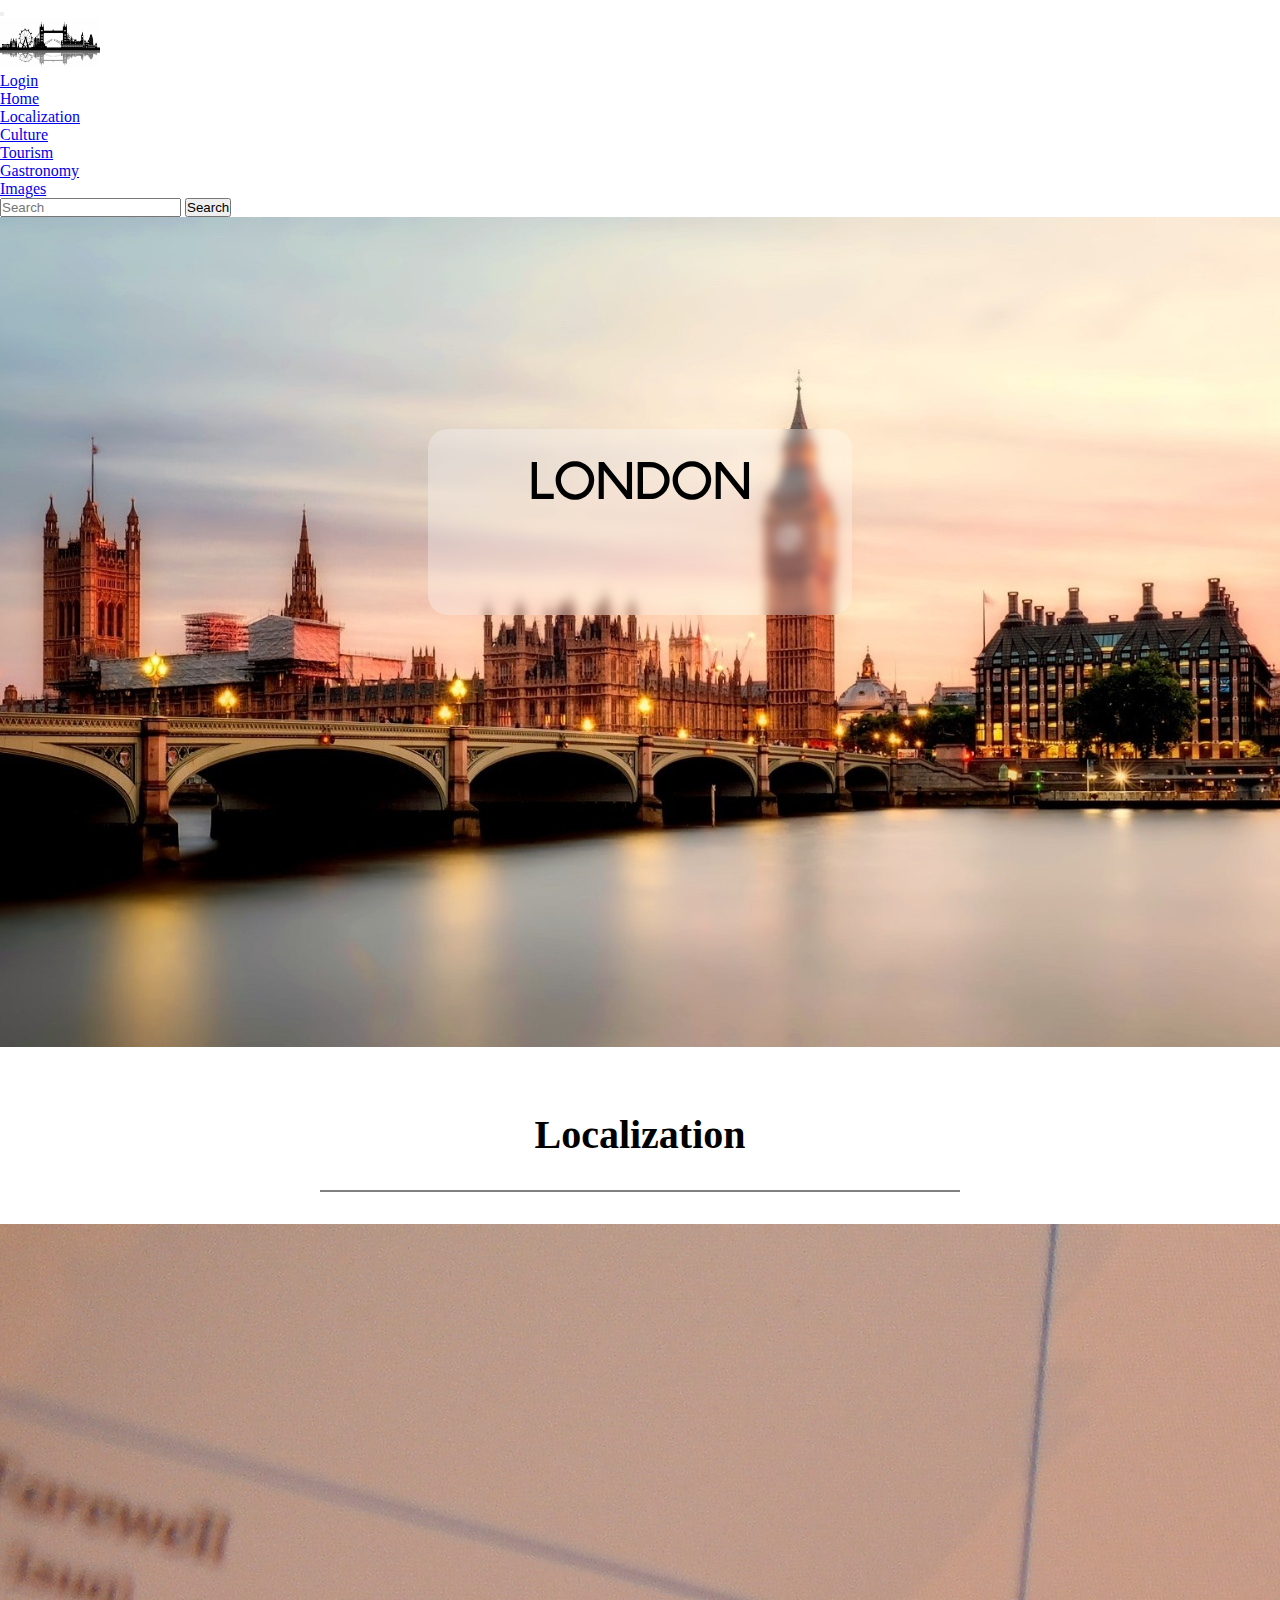
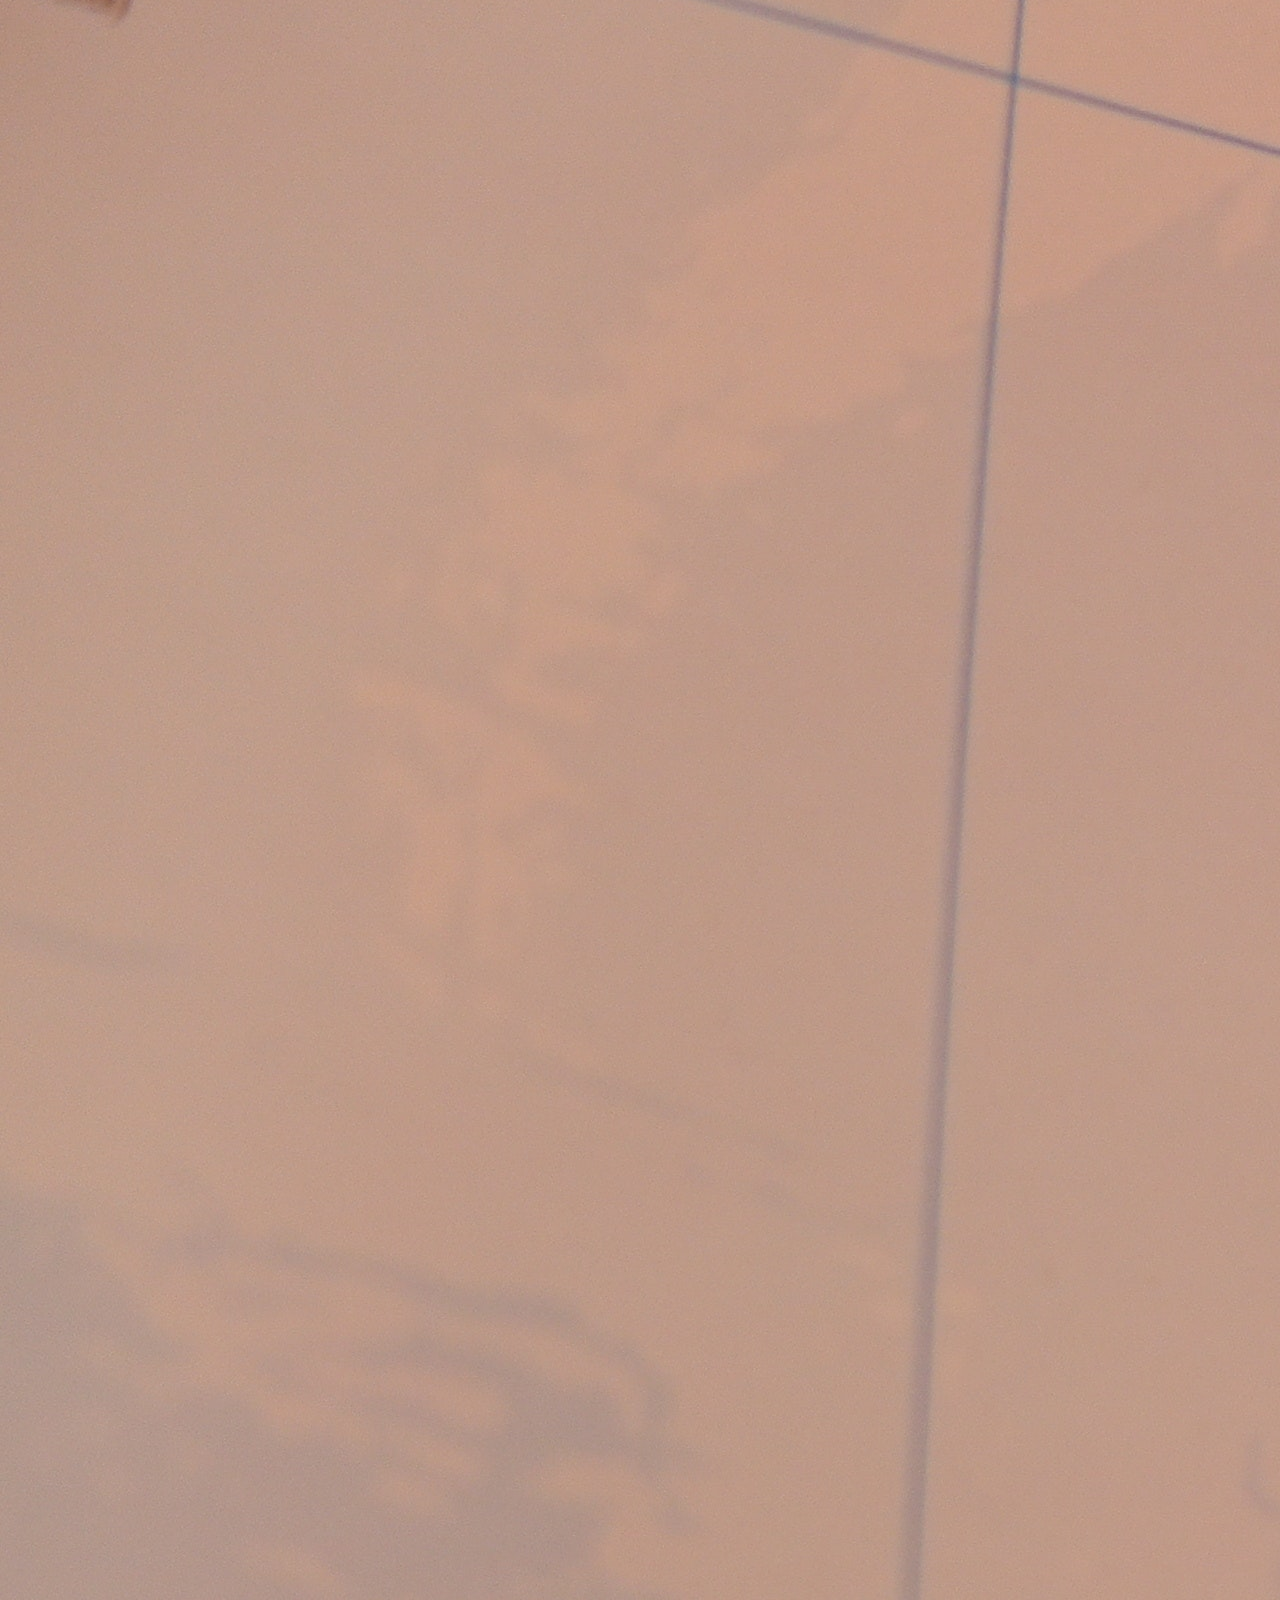
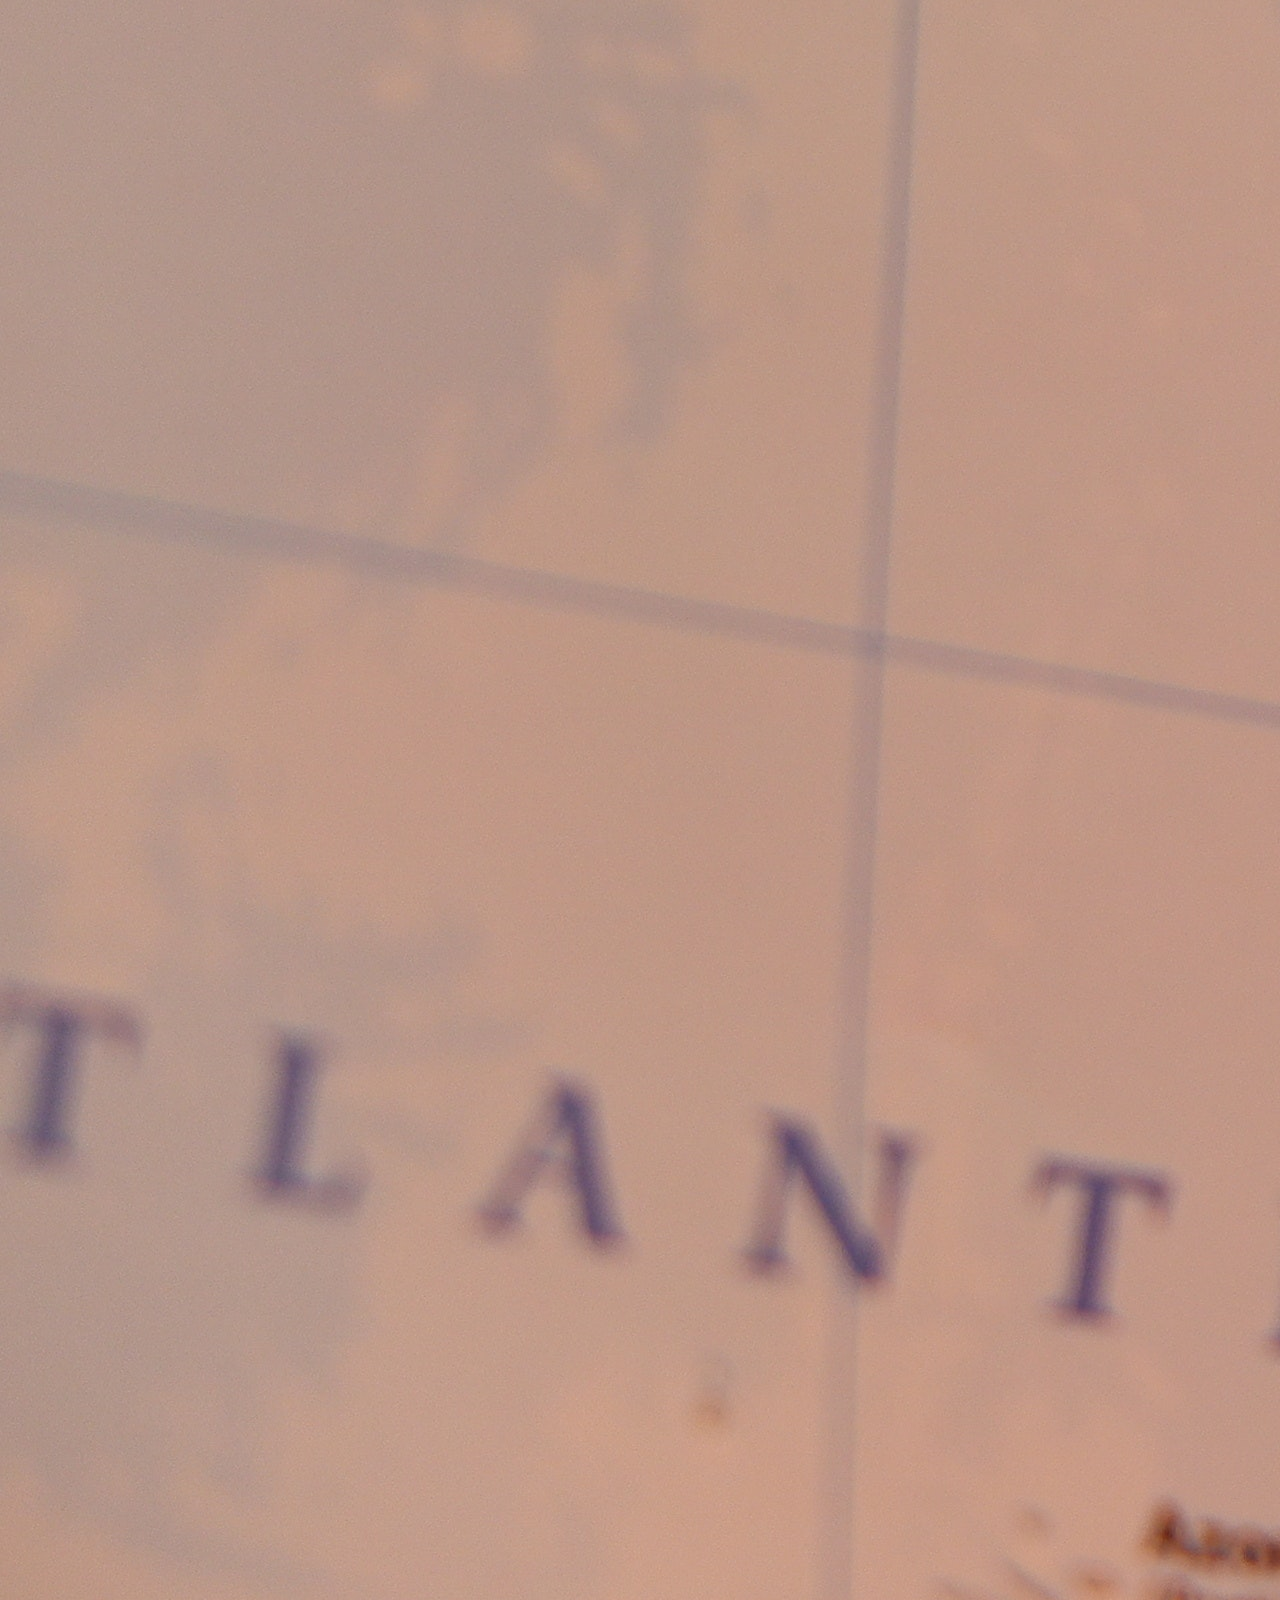
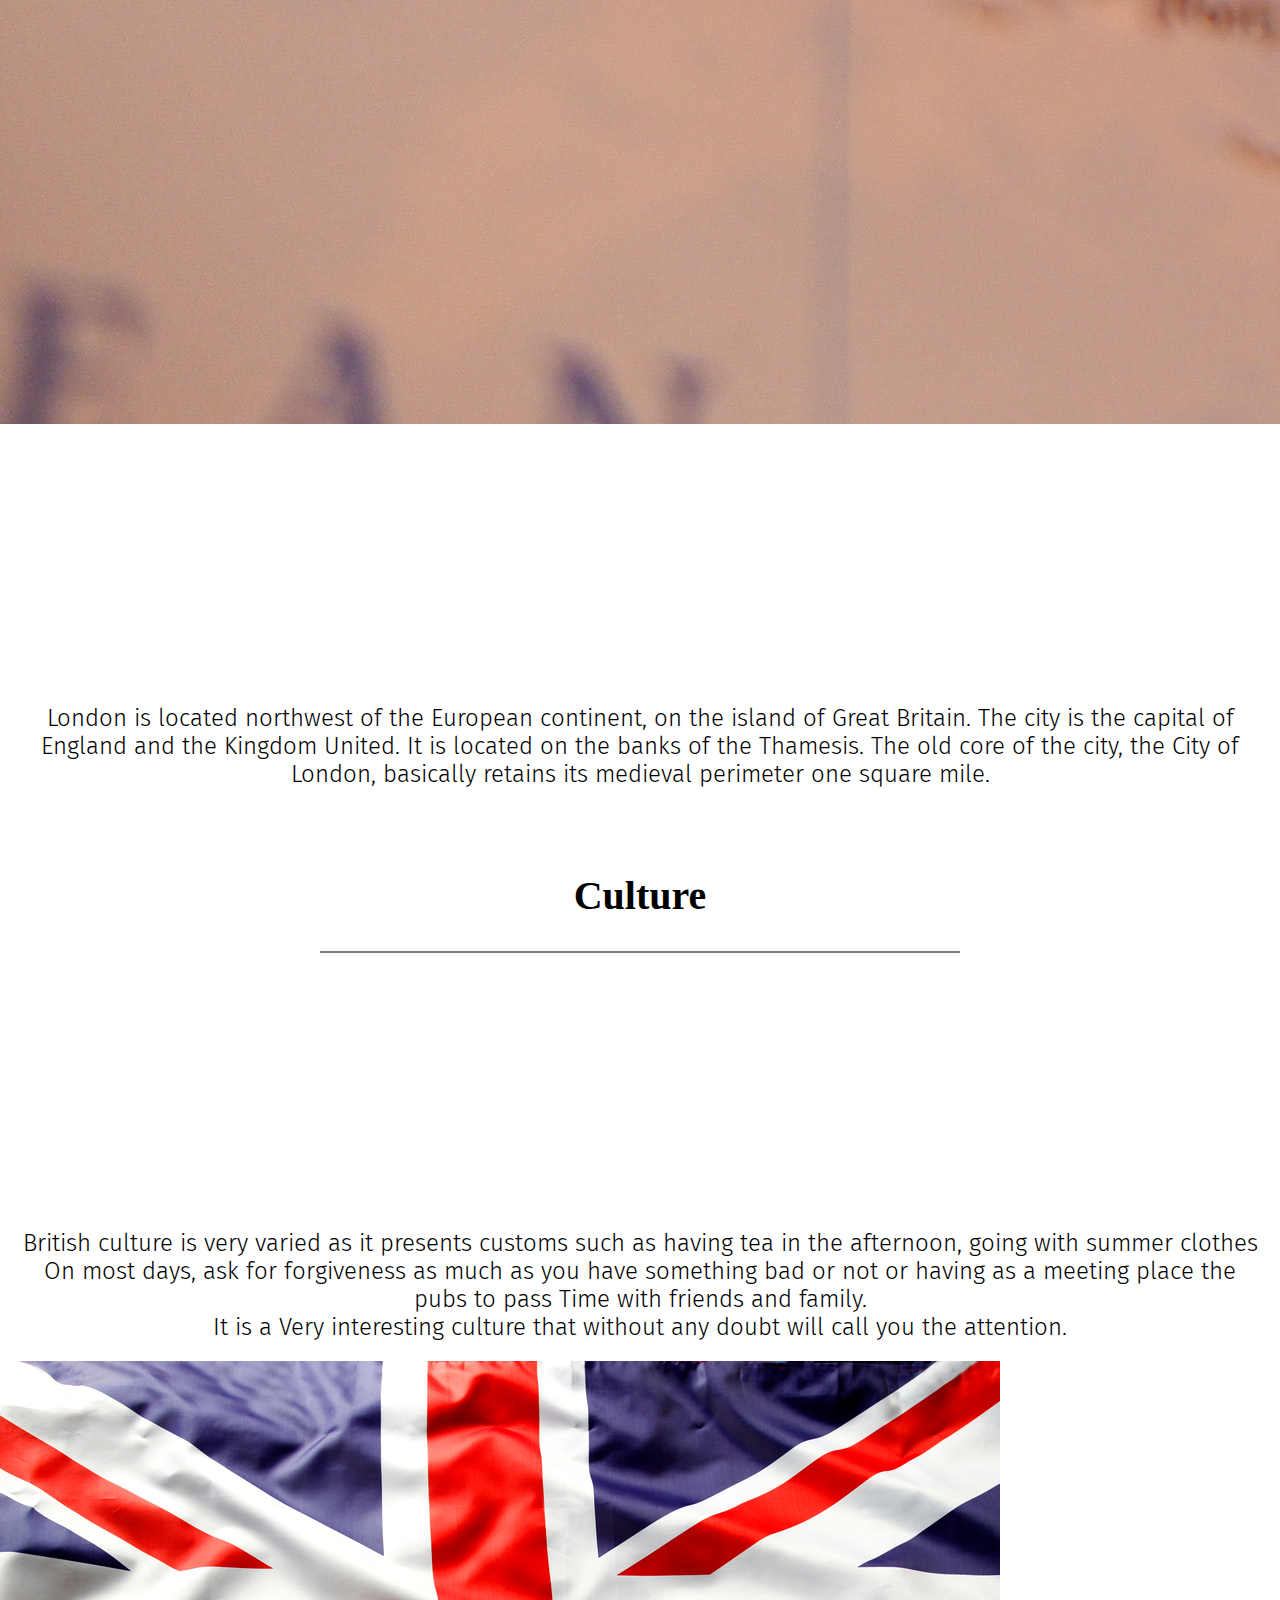
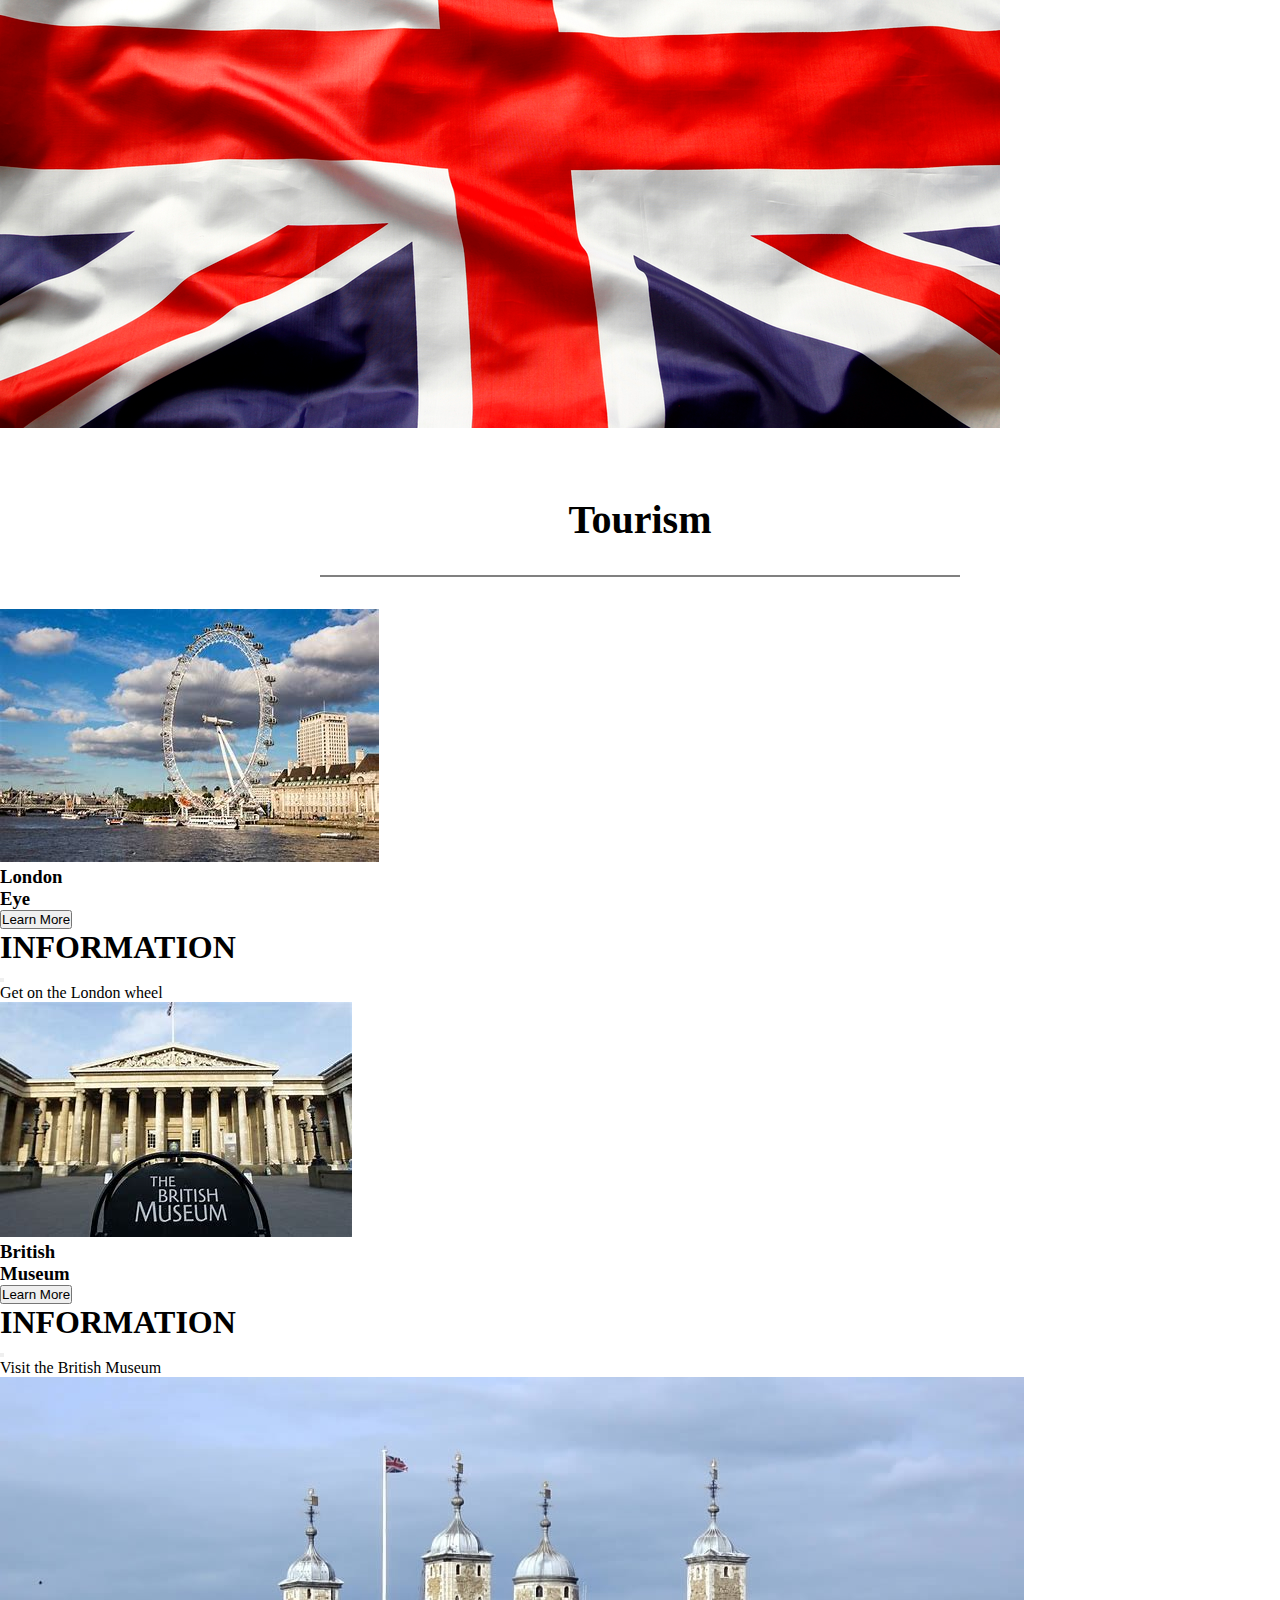
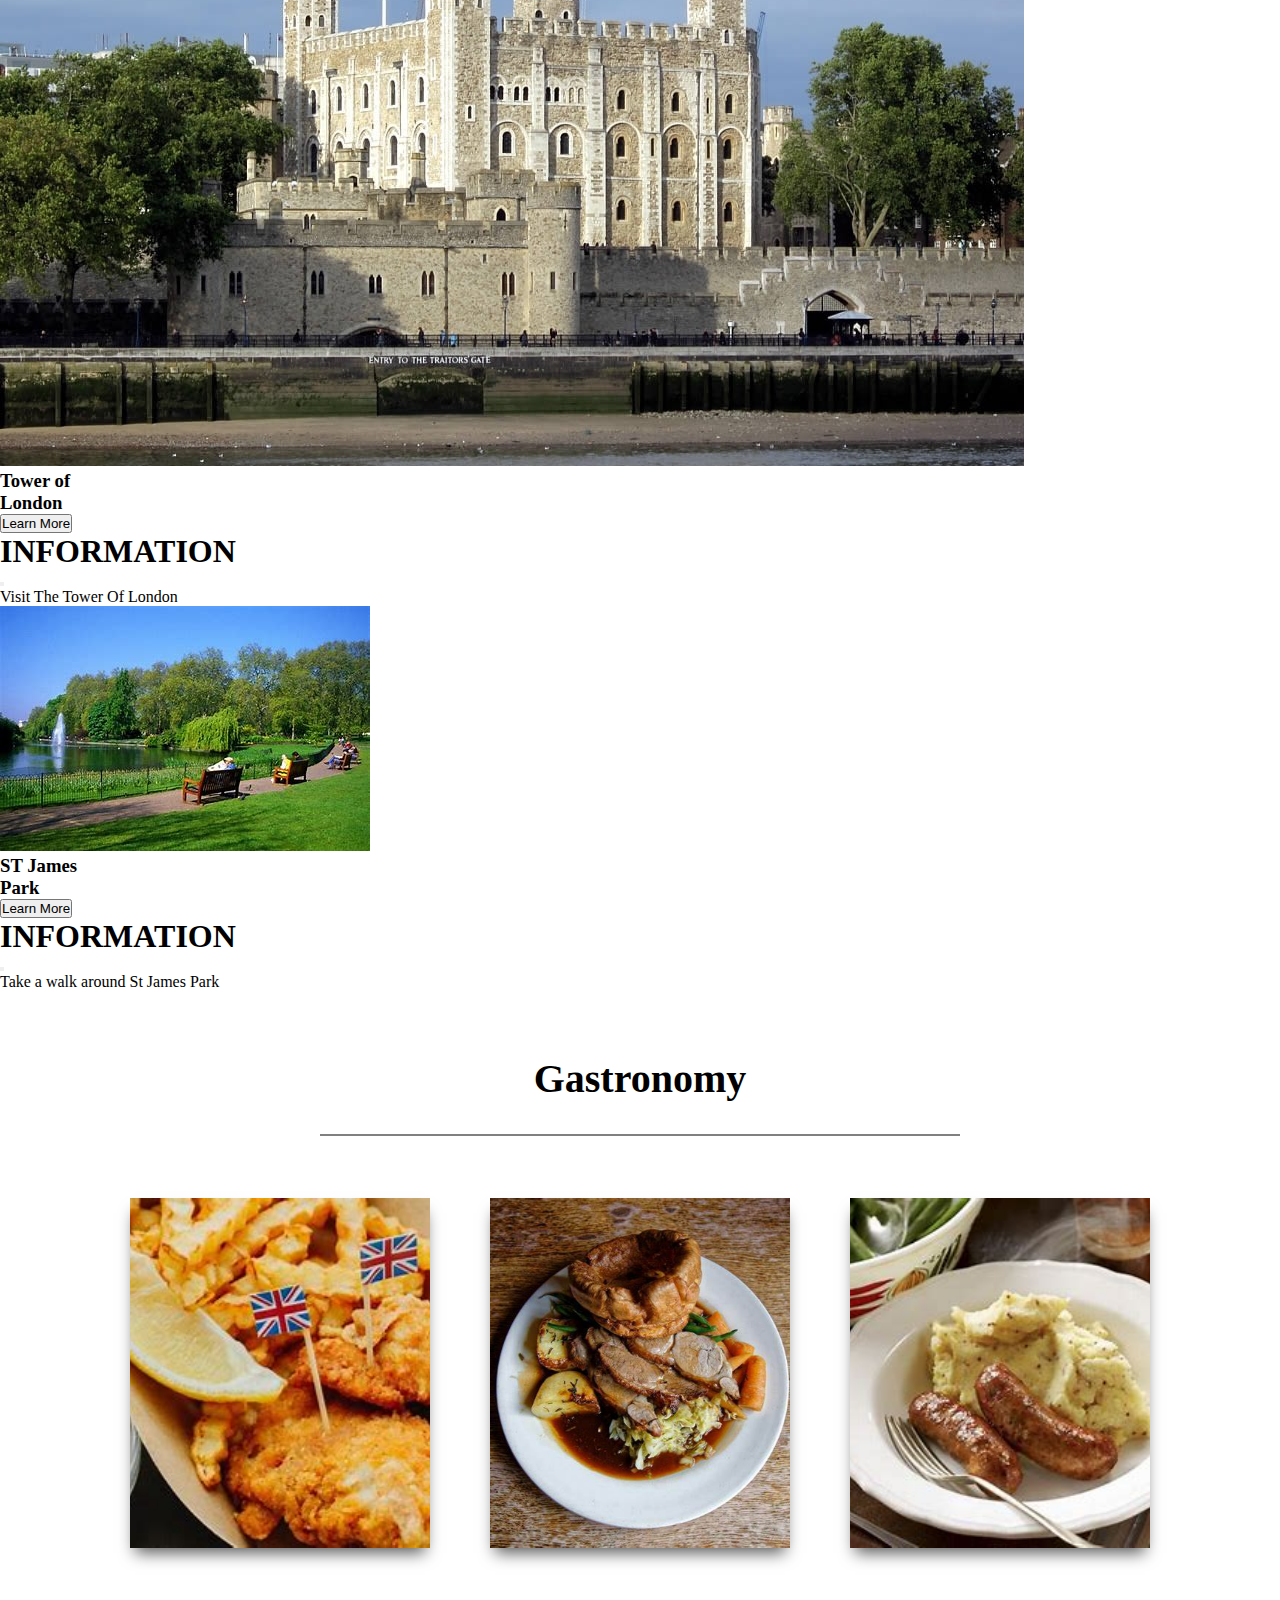
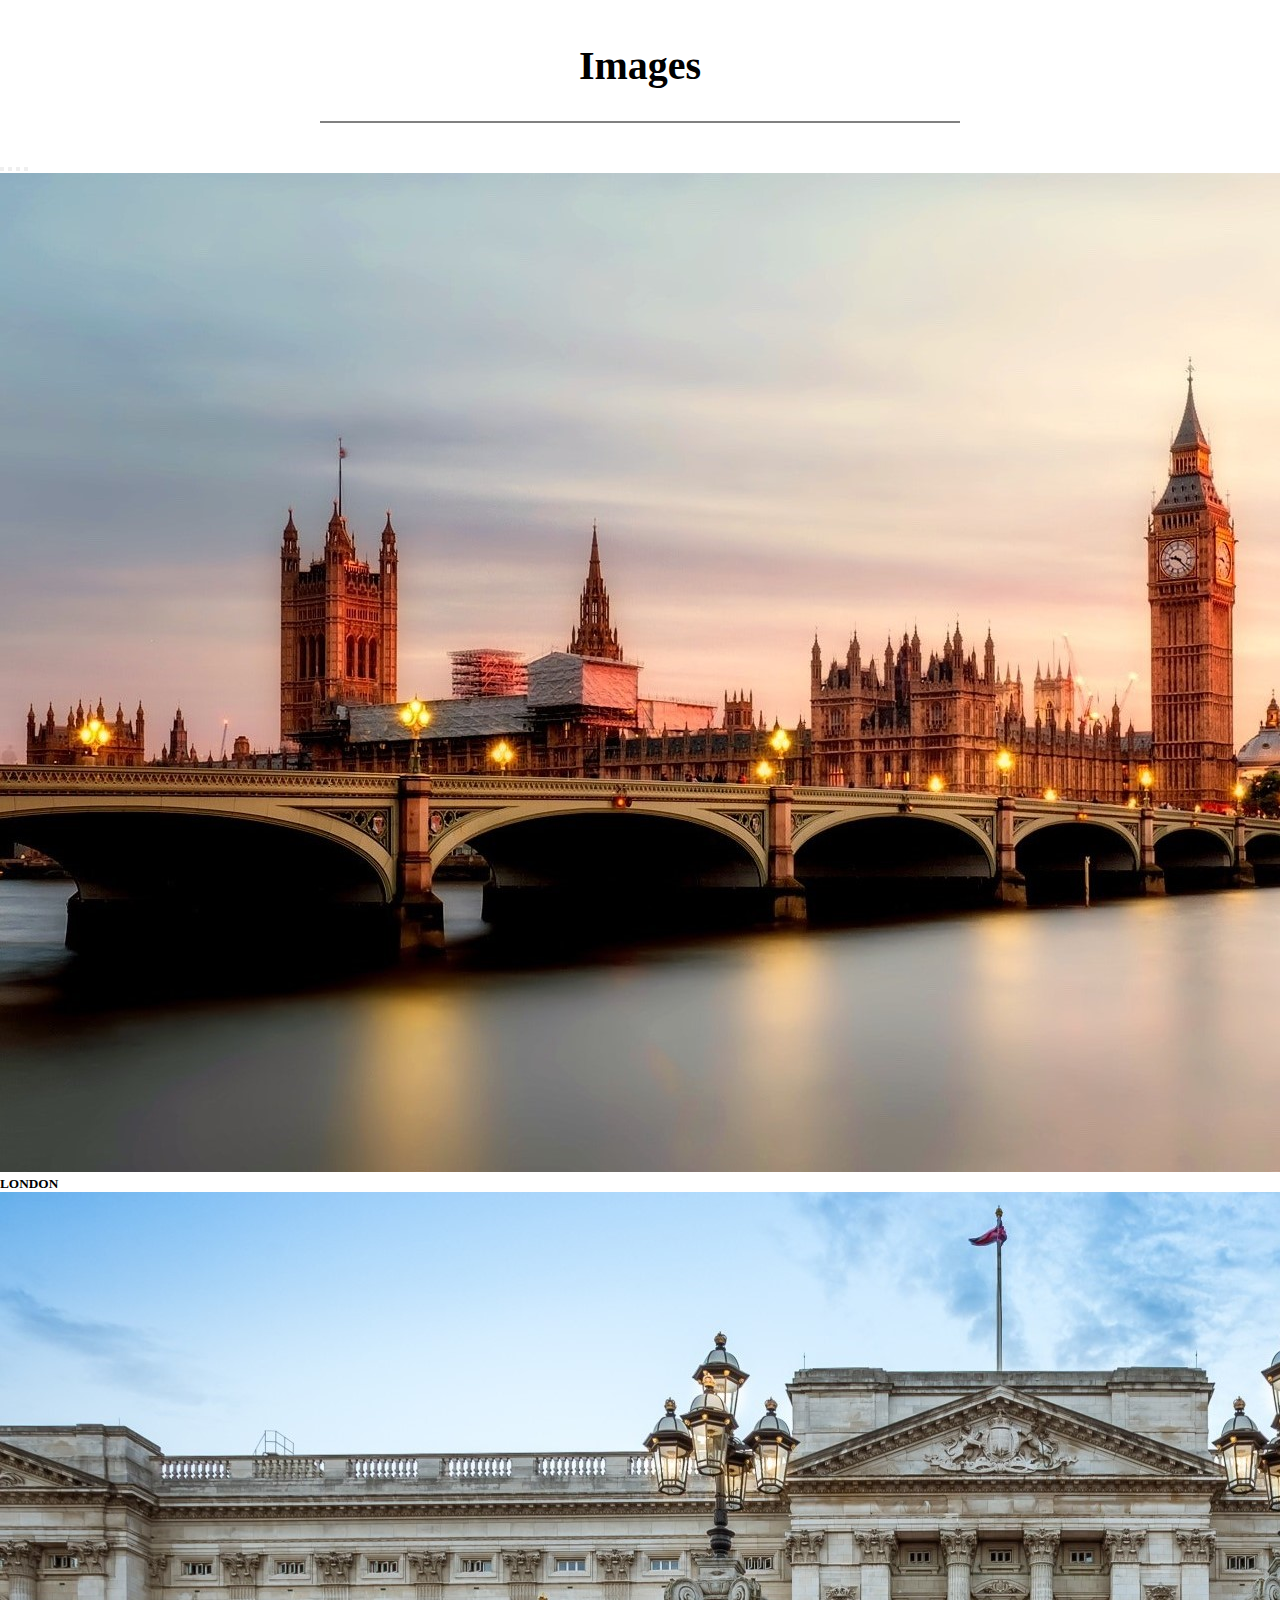
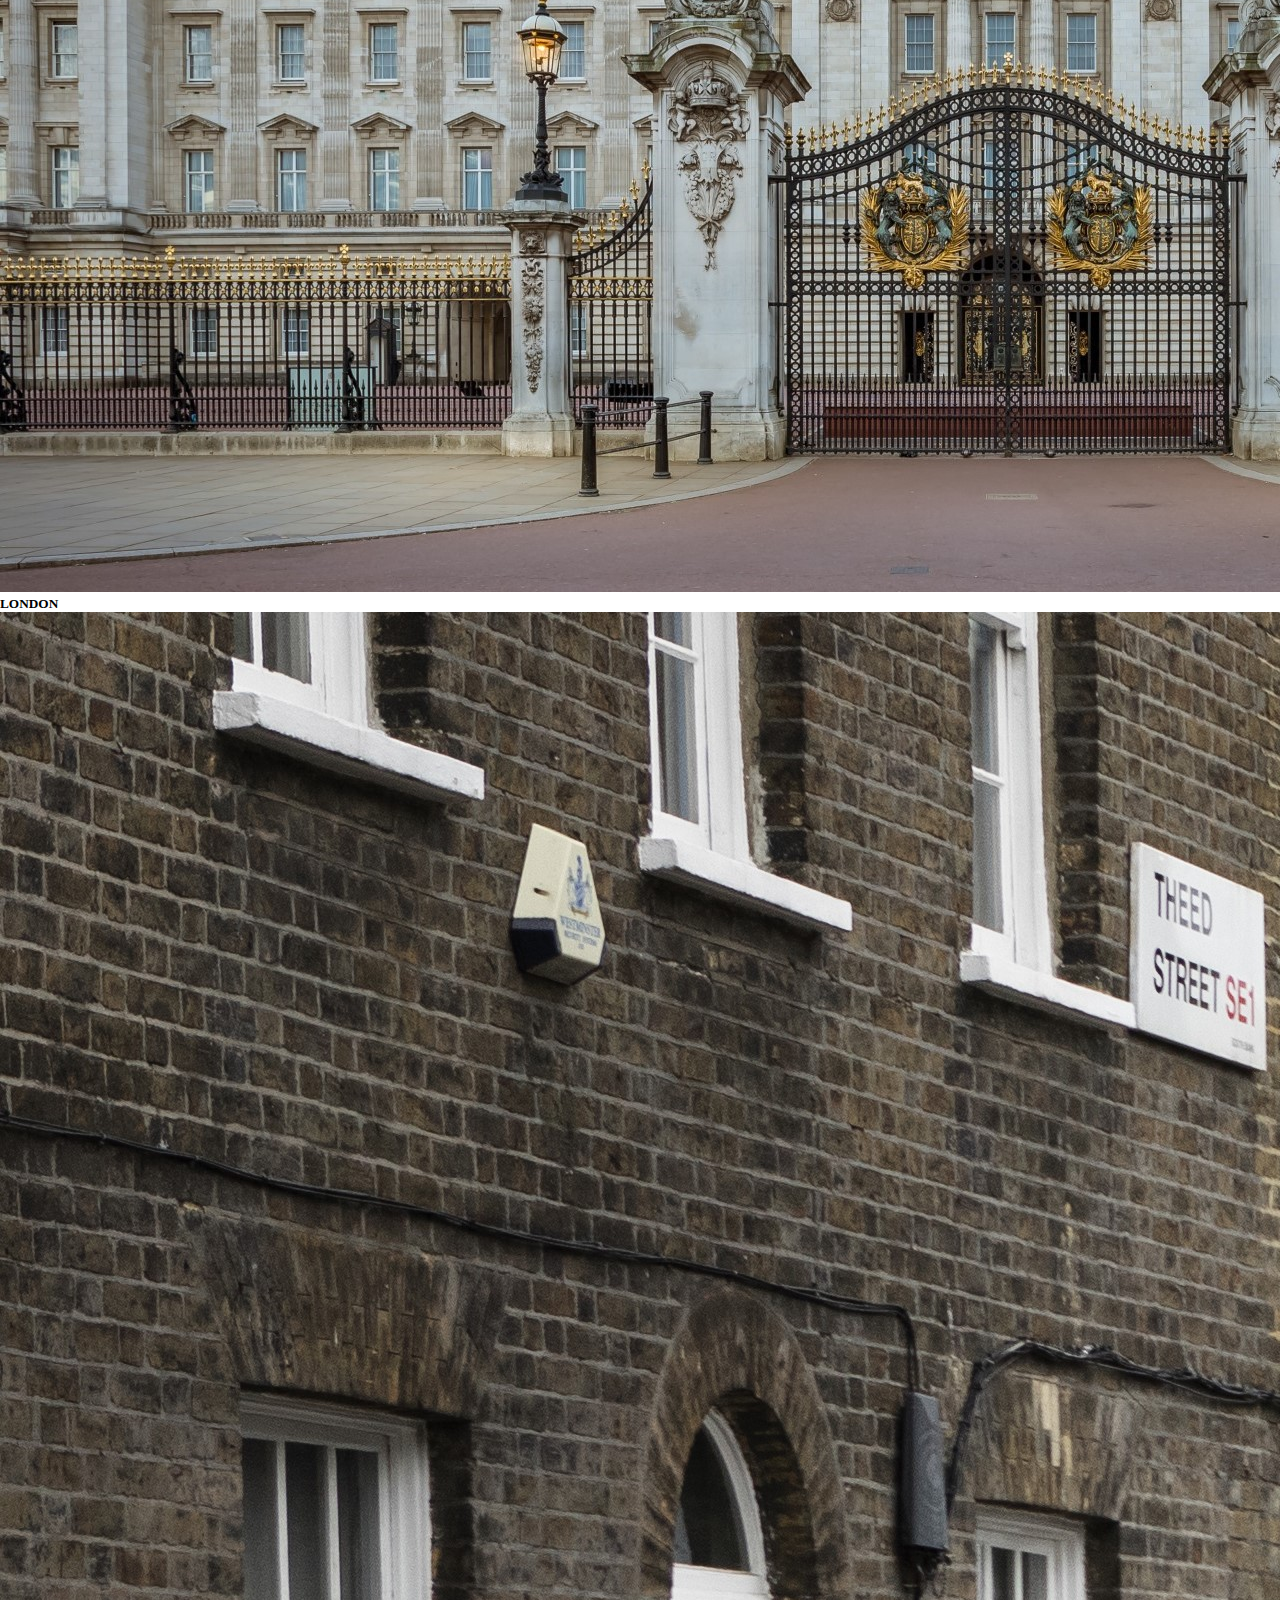
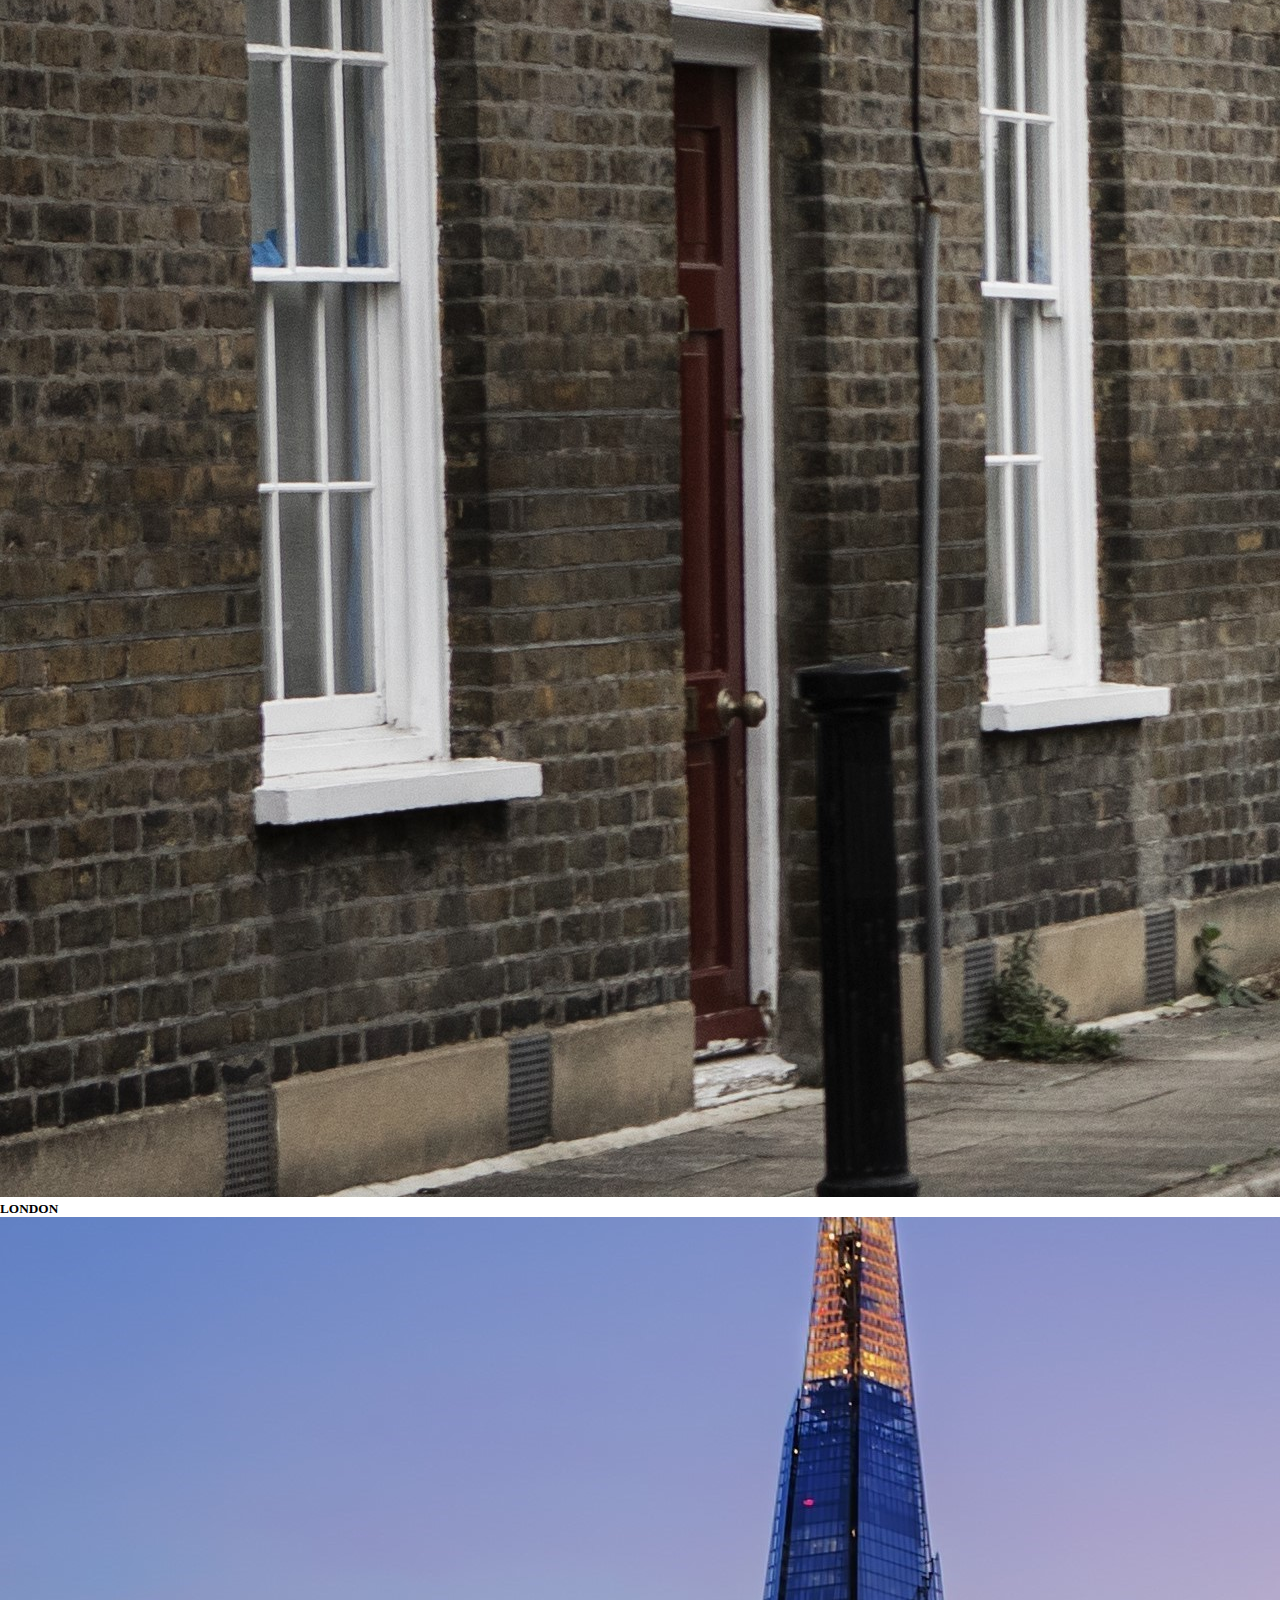
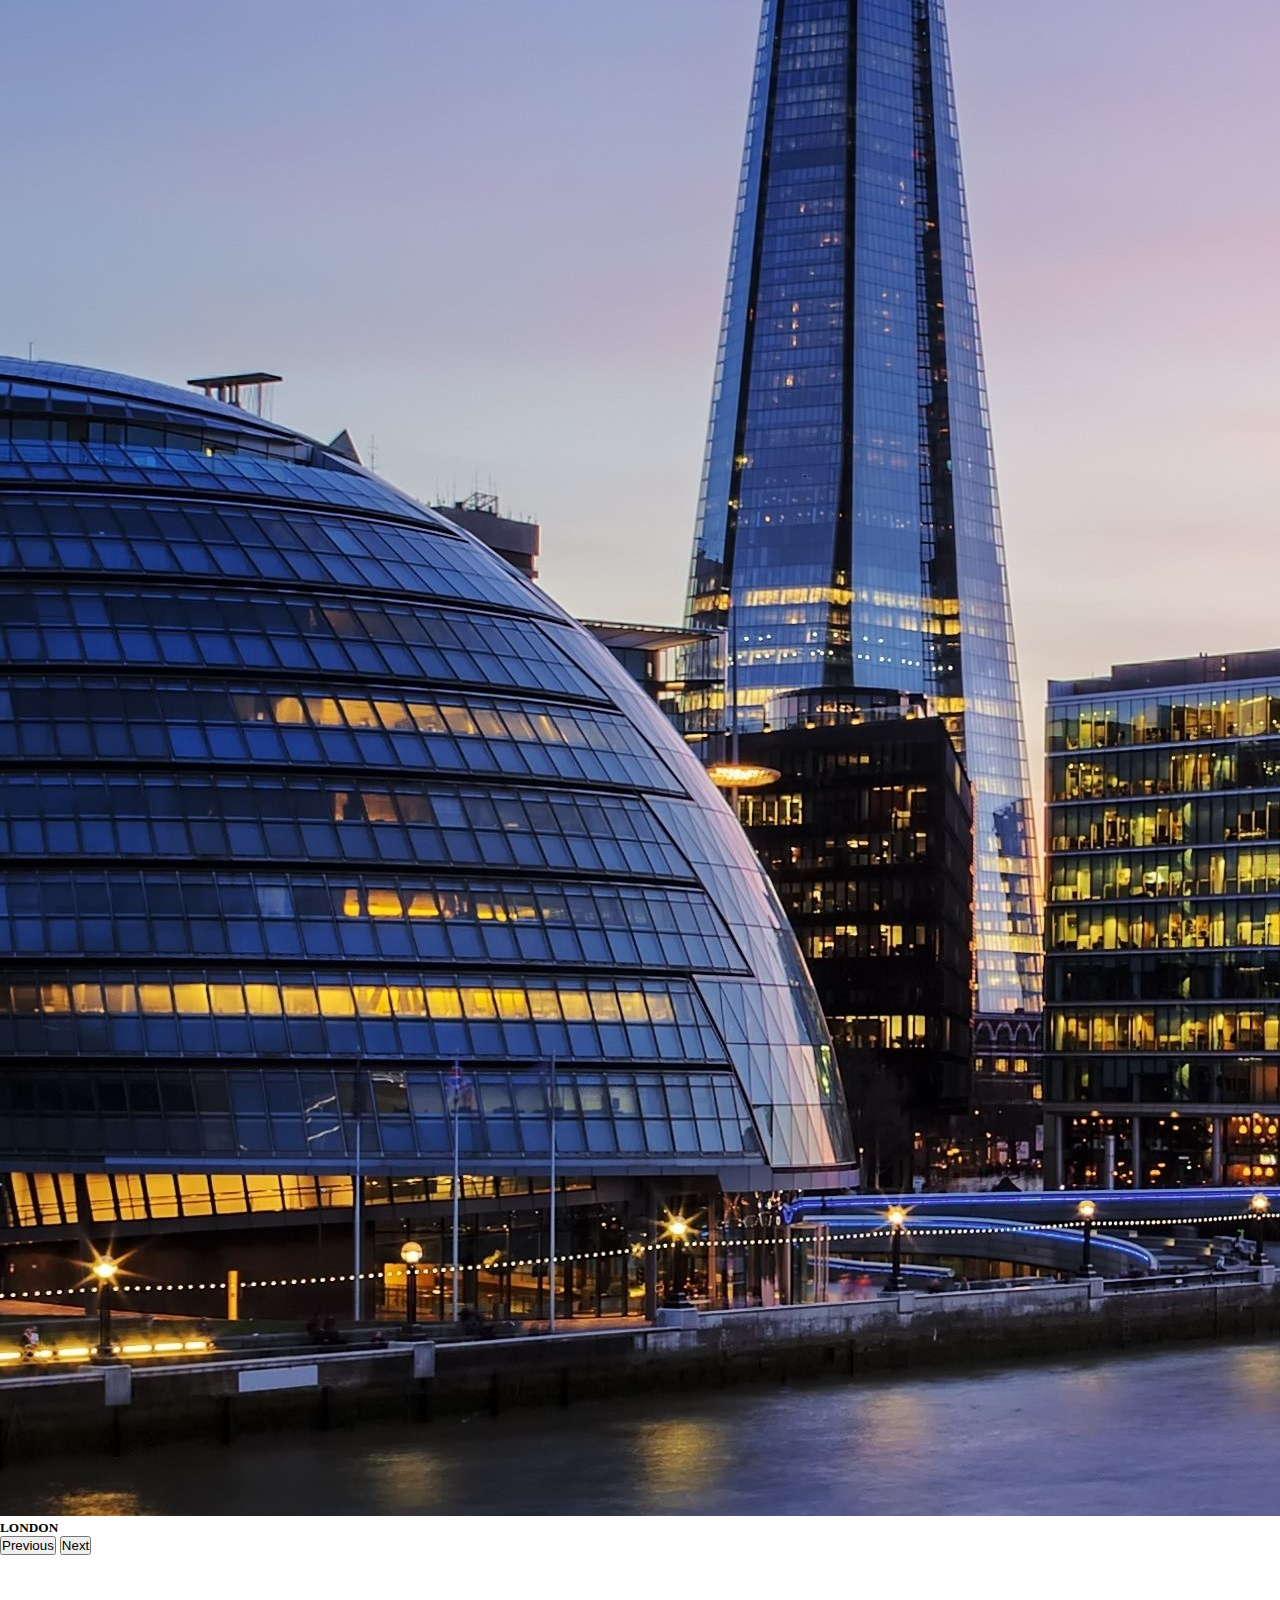
<file: web boostrap/index.html>
<!DOCTYPE html>
<html lang="en">
<head>
    <meta charset="UTF-8">
    <meta http-equiv="X-UA-Compatible" content="IE=edge">
    <meta name="viewport" content="width=device-width, initial-scale=1.0">
    <title>London</title>
    <link rel="stylesheet" href="./css/estilo.css">
    <link href="https://cdn.jsdelivr.net/npm/bootstrap@5.3.0-alpha3/dist/css/bootstrap.min.css" rel="stylesheet" integrity="sha384-KK94CHFLLe+nY2dmCWGMq91rCGa5gtU4mk92HdvYe+M/SXH301p5ILy+dN9+nJOZ" crossorigin="anonymous">
    <link rel="stylesheet" href="https://cdnjs.cloudflare.com/ajax/libs/font-awesome/4.7.0/css/font-awesome.min.css">
    <link rel="shortcut icon" href="./img/favicon.jpg" type="image/x-icon">
  </head>
<body class="bg-light">
    <!--1. Crear la estructura del sitio web-->
    <!--div#wrapper>nav+section#hero+section*4+footer-->
    <div id="wrapper" class="container">
          <nav class="navbar navbar-expand-lg  fixed-top bg-dark opacity-85" data-bs-theme="dark">
            <div class="container-fluid">
              <button class="navbar-toggler" type="button" data-bs-toggle="collapse" data-bs-target="#navbarTogglerDemo01" aria-controls="navbarTogglerDemo01" aria-expanded="false" aria-label="Toggle navigation">
                <span class="navbar-toggler-icon"></span>
              </button>
              <div class="collapse navbar-collapse" id="navbarTogglerDemo01">
                <a class="navbar-brand" href="#"><img src="./img/favicon.jpg" style ="width:100px; height: 50px; " alt=""></a>
                <ul class="navbar-nav me-auto mb-2 mb-lg-0">
                  <li class="nav-item">
                    <a class="nav-link active" aria-current="page" href="./login.html">Login</a>
                  </li>
                  <li class="nav-item">
                    <a class="nav-link active" aria-current="page" href="#hero">Home</a>
                  </li>
                  <li class="nav-item">
                    <a class="nav-link active" aria-current="page" href="#localization">Localization</a>
                  </li>
                  <li class="nav-item">
                    <a class="nav-link active" aria-current="page" href="#culture">Culture</a>
                  </li>
                  <li class="nav-item">
                    <a class="nav-link active" aria-current="page" href="#turism">Tourism</a>
                  </li>
                  <li class="nav-item">
                    <a class="nav-link active" aria-current="page" href="#gastronomy">Gastronomy</a>
                  </li>
                  <li class="nav-item">
                    <a class="nav-link active" aria-current="page" href="#seccion-carrusel">Images</a>
                  </li>
                </ul>
                <form class="d-flex" role="search">
                  <input class="form-control me-2" type="search" placeholder="Search" aria-label="Search">
                  <button class="btn btn-outline-success" type="submit">Search</button>
                </form>
              </div>
            </div>
          </nav>

          <!--hero -->
        <section id="hero">
            <div class="titulo-hero">LONDON</div>
        </section>



        <!-- seccion 1 -->
        <section id="localization">
          <div class="text-center fw-bolder bg-light wh-25 titulo-seccion">Localization</div>
            <div class="container g-5">
              <div class="row">
                <div class="col-xl-6 col-md-6 col-12">
                  <img class="w-100"  src="./img/localizacion.jpg" alt="">
                </div>
                <div class="col-xl-6 col-md-6 col-12 text-center d-flex align-items-center texto">
                  <div class="min-vh-25 mh-100 ">
                    London is located northwest of the European continent, on the island
                    of Great Britain. The city is the capital of England and the Kingdom
                    United. It is located on the banks of the Thamesis. The old core of the
                    city, the City of London, basically retains its medieval perimeter
                    one square mile.
                  </div>
                </div>
              </div>
            </div>
        </section>


        <!-- seccion 2 -->
        <section id="culture">
          <div class="text-center fw-bolder bg-light wh-25 titulo-seccion">Culture</div>
            <div class="container g-5">
              <div class="row">
                <div class="col-xl-6 col-md-6 col-12 text-center d-flex align-items-center texto">
                  <div class="min-vh-25 mh-100 ">
                    British culture is very varied as it presents customs
                    such as having tea in the afternoon, going with summer clothes
                    On most days, ask for forgiveness as much as you have
                    something bad or not or having as a meeting place the pubs to pass
                    Time with friends and family.<br/>It is a
                    Very interesting culture that without any doubt will call you the
                    attention.
                  </div>
                </div>
                <div class="col-xl-6 col-md-6 col-12">
                  <img class="w-100"  src="./img/bandera.jpg" alt="">
                </div>
              </div>
            </div>
        </section>



        <!-- seccion 3 cards-->
        <section id="turism">
          <div class="titulo-seccion">Tourism</div>
          <div class="container">
            <div class="row g-5">
              <div class="col-lg-3 col-md-6 col-xs-12">
                <div class="card border-0">
                  <img src= "./img/londoneyejpg.jpg" class="card-img-top w-288 h-216" alt="Noria Londres" >
                  <div class="card-body">
                    <h3 class="card-title text-center">London<br> Eye</h3>
                    <!--boton modal-->
                    <button class="btn btn-outline-secondary d-block m-auto" data-bs-toggle="modal" data-bs-target="#modalcard1">Learn More</button>
                    <!-- Modal -->
                    <div class="modal fade" id="modalcard1" data-bs-backdrop="static" data-bs-keyboard="false" tabindex="-1" aria-labelledby="staticBackdropLabel" aria-hidden="true">
                      <div class="modal-dialog modal-dialog-centered modal-dialog-scrollable">
                        <div class="modal-content">
                          <div class="modal-header">
                            <h1 class="modal-title fs-5" id="staticBackdropLabel">INFORMATION</h1>
                            <button type="button" class="btn-close" data-bs-dismiss="modal" aria-label="Close"></button>
                          </div>
                          <div>
                          <p class="modal-body">Get on the London wheel</p>
                          </div>
                        </div>
                      </div>
                    </div>
                  </div>
                </div>
              </div>
              <div class="col-lg-3 col-md-6 col-xs-12">
                <div class="card border-0" >
                  <img src= "./img/bristishmuseum.jpg" class="card-img-top w-288 h-216" alt="British museum" >
                  <div class="card-body">
                    <h3 class="card-title text-center">British <br> Museum</h3>
                    <!--boton modal-->
                    <button class="btn btn-outline-secondary d-block m-auto" data-bs-toggle="modal" data-bs-target="#modalcard2">Learn More</button>
                    <!-- Modal -->
                    <div class="modal fade" id="modalcard2" data-bs-backdrop="static" data-bs-keyboard="false" tabindex="-1" aria-labelledby="staticBackdropLabel" aria-hidden="true">
                        <div class="modal-dialog modal-dialog-centered modal-dialog-scrollable">
                          <div class="modal-content">
                            <div class="modal-header">
                              <h1 class="modal-title fs-5" id="staticBackdropLabel">INFORMATION</h1>
                              <button type="button" class="btn-close" data-bs-dismiss="modal" aria-label="Close"></button>
                            </div>
                          <div>
                            <p class="modal-body">Visit the British Museum</p>
                          </div>
                          </div>
                        </div>
                      </div>
                  </div>
                </div>
              </div>
              <div class="col-lg-3 col-md-6 col-xs-12">
                <div class="card border-0" >
                  <img  src="./img/toweroflondon1.1.jpg" class="card-img-top w-288 h-216 " alt="torre de londres" >
                  <div class="card-body">
                    <h3 class="card-title text-center">Tower of <br> London</h3>
                    <!--boton modal-->
                    <button class="btn btn-outline-secondary d-block m-auto" data-bs-toggle="modal" data-bs-target="#modalcard3">Learn More</button>
                    <!-- Modal -->
                    <div class="modal fade" id="modalcard3" data-bs-backdrop="static" data-bs-keyboard="false" tabindex="-1" aria-labelledby="staticBackdropLabel" aria-hidden="true">
                      <div class="modal-dialog modal-dialog-centered modal-dialog-scrollable">
                        <div class="modal-content">
                          <div class="modal-header">
                            <h1 class="modal-title fs-5" id="staticBackdropLabel">INFORMATION</h1>
                            <button type="button" class="btn-close" data-bs-dismiss="modal" aria-label="Close"></button>
                          </div>
                          <div>
                            <p class="modal-body">Visit The Tower Of London</p>
                          </div>
                        </div>
                      </div>
                    </div>
                  </div>
                </div>
              </div>
              <div class="col-lg-3 col-md-6 col-xs-12">
                <div class="card border-0" >
                  <img  src="./img/parquelondres.jpg" class="card-img-top" alt="parquelondres" >
                  <div class="card-body">
                    <h3 class="card-title text-center">ST James <br> Park</h3>
                    <!--boton modal-->
                    <button class="btn btn-outline-secondary d-block m-auto" data-bs-toggle="modal" data-bs-target="#modalcard4">Learn More</button>
                    <!-- Modal -->
                    <div class="modal fade" id="modalcard4" data-bs-backdrop="static" data-bs-keyboard="false" tabindex="-1" aria-labelledby="staticBackdropLabel" aria-hidden="true">
                      <div class="modal-dialog modal-dialog-centered modal-dialog-scrollable">
                        <div class="modal-content">
                          <div class="modal-header">
                            <h1 class="modal-title fs-5" id="staticBackdropLabel">INFORMATION</h1>
                            <button type="button" class="btn-close" data-bs-dismiss="modal" aria-label="Close"></button>
                          </div>
                          <div>
                            <p class="modal-body">Take a walk around St James Park</p>
                          </div>
                        </div>
                      </div>
                    </div>
                  </div>
                </div>
              </div>
            </div>
          </div>
        </section>


        <!---- seccion 4 gastronomia -->
        <section id="gastronomy">
          <div class="titulo-seccion">Gastronomy</div>

          <div class="contenedor">
            <div class="tarjeta-contenedor">
              <div class="tarjeta">
                <div class="adelante card1"></div>
                <div class="atras">
                  <p>
                    <strong>Fish and Chips</strong><br />
                    Delicious fried fish with some fries
                  </p>
                </div>
              </div>
            </div>
            <div class="tarjeta-contenedor">
              <div class="tarjeta">
                <div class="adelante card2"></div>
                <div class="atras">
                  <p>
                    <strong>Sunday Roast </strong><br />
                    Incredible roast pork accompanied by roasted potatoes and
                    steamed vegetables
                  </p>
                </div>
              </div>
            </div>
            <div class="tarjeta-contenedor">
              <div class="tarjeta">
                <div class="adelante card3"></div>
                <div class="atras">
                  <p>
                    <strong>Bangers and mash</strong><br />London pork sausages
                    accompanied with mashed potatoes
                  </p>
                </div>
              </div>
            </div>
          </div>
        </section>




        <!--- seccion del carrusel  --->
        <section id="seccion-carrusel">
          <div class="titulo-seccion">Images</div>
          <div class="col-xl-12  col-s-1 h-75">
            <div id="mislider" class="carousel slide">
              <div class="carousel-indicators">
                <button type="button" data-bs-target="#mislider" data-bs-slide-to="0" class="active" aria-current="true" aria-label="Slide 1"></button>
                <button type="button" data-bs-target="#mislider" data-bs-slide-to="1" aria-label="Slide 2"></button>
                <button type="button" data-bs-target="#misliders" data-bs-slide-to="2" aria-label="Slide 3"></button>
                <button type="button" data-bs-target="#misliders" data-bs-slide-to="3" aria-label="Slide 3"></button>
              </div>
              <div class="carousel-inner">
                <div class="carousel-item active">
                  <img src="./img/londresfoton.jpg" class="d-block w-100 " alt="...">
                  <div class="carousel-caption d-none d-md-block">
                    <h5>LONDON</h5>
                  </div>
                </div>
                <div class="carousel-item">
                  <img src="./img/palacio.jpg" class="d-block w-100 " alt="...">
                  <div class="carousel-caption d-none d-md-block">
                    <h5>LONDON</h5>
                  </div>
                </div>
                <div class="carousel-item">
                  <img src="./img/foton3.1.jpg" class="d-block w-100 h-75" alt="...">
                  <div class="carousel-caption d-none d-md-block">
                    <h5>LONDON</h5>
                  </div>
                </div>
                <div class="carousel-item">
                  <img src="./img/foton4.1.jpg" class="d-block w-100 h-75" alt="...">
                  <div class="carousel-caption d-none d-md-block mb-10">
                    <h5 class="text-balck">LONDON</h5>
                  </div>
                </div>
              </div>
              <button class="carousel-control-prev" type="button" data-bs-target="#mislider" data-bs-slide="prev">
                <span class="carousel-control-prev-icon" aria-hidden="true"></span>
                <span class="visually-hidden">Previous</span>
              </button>
              <button class="carousel-control-next" type="button" data-bs-target="#mislider" data-bs-slide="next">
                <span class="carousel-control-next-icon" aria-hidden="true"></span>
                <span class="visually-hidden">Next</span>
              </button>
            </div>
          </div>
        </section>
        <section>
        </section>


        <!-- footer -->
        <footer>
          <div class="container text-bg-dark p-3 mt-5">
            <div class="row vh-25 gy-5">
              <div class="col-md-6 mapa col-12">
                <iframe src="https://www.google.com/maps/embed?pb=!1m18!1m12!1m3!1d158858.58519537738!2d-0.2664048925574217!3d51.528526201324375!2m3!1f0!2f0!3f0!3m2!1i1024!2i768!4f13.1!3m3!1m2!1s0x47d8a00baf21de75%3A0x52963a5addd52a99!2sLondres%2C%20Reino%20Unido!5e0!3m2!1ses!2ses!4v1684359963533!5m2!1ses!2ses" width="600" height="450" style="border:0;" 
                allowfullscreen="" loading="lazy" referrerpolicy="no-referrer-when-downgrade"></iframe>
              </div>
              <div class="col-md-3 col-6" id="sectionsfooter">
                <h3 >Sections</h3>
                <br />
                <a class="enlace link-offset-2 link-underline link-underline-opacity-0 text-light" href="#">Home</a><br />
                <p></p>
                <a class="enlace link-offset-2 link-underline link-underline-opacity-0 text-light" href="#localizacion">Localization</a><br />
                <p></p>
                <a class="enlace link-offset-2 link-underline link-underline-opacity-0 text-light" href="#cultura">Culture</a><br />
                <p></p>
                <a class="enlace link-offset-2 link-underline link-underline-opacity-0 text-light" href="#turismo">Turism</a><br />
                <p></p>
                <a class="enlace link-offset-2 link-underline link-underline-opacity-0 text-light" href="#gastronomy">Gastronomy</a><br />
                <p></p>
                <a class="enlace link-offset-2 link-underline link-underline-opacity-0 text-light" href="#galeria">Gallery</a><br />
              </div>
              <div class="col-md-3 col-6" id="sectionsfooter">
                <h3>Contact us</h3>
                <br />
                <p><a href="#"><i class="fa fa-facebook-square"></i></a></p>
                <p><a href="https://www.linkedin.com/in/daniel-luque-gallardo-9a568a25a/"><i class="fa fa-linkedin-square"></i></a></p>
                <p><a href="https://github.com/daluga0503 "><i class=" fa fa-github"></i></a></p>
                <p><a href="#"><i class="fa fa-instagram"></i></a></p>
                <div title="dluqgal0505@g.educaand.es">
                  <i class="fa fa-envelope " style="font-size:28px">&nbsp;<a class="enlace link-underline " href="mailto:dluqgal0503@g.educaand.es"></a></i>
              </div>
              </div>
            </div>
          </div>
        </footer>
    </div>
    <script src="https://cdn.jsdelivr.net/npm/@popperjs/core@2.11.7/dist/umd/popper.min.js" integrity="sha384-zYPOMqeu1DAVkHiLqWBUTcbYfZ8osu1Nd6Z89ify25QV9guujx43ITvfi12/QExE" crossorigin="anonymous"></script>
    <script src="https://cdn.jsdelivr.net/npm/bootstrap@5.3.0-alpha3/dist/js/bootstrap.bundle.min.js" integrity="sha384-ENjdO4Dr2bkBIFxQpeoTz1HIcje39Wm4jDKdf19U8gI4ddQ3GYNS7NTKfAdVQSZe" crossorigin="anonymous"></script>
</body>
</html>
</file>
<file: web boostrap/css/estilo.css>
/****************** Estilo general *****************************************************/
@font-face {
  font-family: titulo-hero;
  src: url(../fonts/Railway-PlyE.otf);
}

@font-face {
  font-family: texto;
  src: url(../fonts/FiraSans-Light.ttf);
}

*{
  margin: 0;
  padding: 0;
}

body {
  background-color: white;
  box-sizing: border-box;
}

.titulo-seccion{
  font-size: 2.5rem;
  font-weight: bold;
  text-align: center;
  padding: 2rem 0;
  margin: 2rem auto;
  border-bottom:2px solid gray ;
  width: 50%;
}

.texto {
  text-align: center;
  padding: 20px;
  margin-top: 20%;
  font-size: 1.5rem;
  font-family: texto;
}

/*********************navbar*********************/



/*********************hero*********************/
#hero {
  background-image: url(../img/londresfoton.jpg);
  height: 90vh;
  background-repeat: no-repeat;
  background-size: cover;
  background-position: center;
  text-align: center;
  padding-top: 20px;
  font-family: titulo-hero;
  font-size: 3.3rem;
}

.titulo-hero{
  background-color: rgb(255, 255, 255, 0.3);
  backdrop-filter: blur(5px); /*  al fondo le aplico un filtro blur */
  text-align: center;
  width: 30%;
  height: 18%;
  margin: auto;
  padding: 20px;
  margin-top: 15%;
  border-radius: 20px;
}
/****************** gastronomy *******************/
.contenedor {
  margin-top: 20px;
  margin-bottom: 20px;
  display: -webkit-box;
  display: -webkit-flex;
  display: -ms-flexbox;
  display: flex;
  justify-content: center;
}

.tarjeta-contenedor {
  margin: 30px;
  -webkit-perspective: 800;
  perspective: 800;
}

.tarjeta {
  width: 300px;
  height: 350px;
  background: rgb(147, 145, 145);
  position: relative;
  -webkit-transform-style: preserve-3d;
  transform-style: preserve-3d;
  -webkit-transition: 0.7s ease;
  transition: 0.7s ease;
  -webkit-box-shadow: 0px 10px 15px -5px rgba(0, 0, 0, 0.65);
  box-shadow: 0px 10px 15px -5px rgba(0, 0, 0, 0.65);
}

.adelante,
.atras {
  width: 100%;
  height: 100%;
  position: absolute;
  top: 0;
  left: 0;
  -webkit-backface-visibility: hidden;
  backface-visibility: hidden;
}

.adelante {
  width: 100%;
}

.atras {
  -webkit-transform: rotateY(180deg);
  transform: rotateY(180deg);
  display: -webkit-box;
  display: -webkit-flex;
  display: -ms-flexbox;
  display: flex;
  -webkit-box-pack: center;
  -webkit-justify-content: center;
  -ms-flex-pack: center;
  justify-content: center;
  -webkit-box-align: center;
  -webkit-align-items: center;
  -ms-flex-align: center;
  align-items: center;
  text-align: center;
  color: #fff;
  font-family: "open sans";
  background: rgb(rgb(72, 68, 62), green, blue);
}

.tarjeta-contenedor:hover .tarjeta {
  -webkit-transform: rotateY(180deg);
  transform: rotateY(180deg);
}

.card1 {
  background-image: url(../img/fishandchips.jpg);
  background-size: cover;
  background-position: center;
}

.card2 {
  background-image: url(../img/sunday2.jpg);
  background-size: cover;
  background-position: center;
}

.card3 {
  background-image: url(../img/banager.jpg);
  background-size: cover;
  background-position: center;
}


/*******************footer************************/

.mapa iframe{
  width: 70%;
  height: 100%;
  display: block;
  margin: auto;
  align-items: center;
  padding-bottom: 2%;
}

#sectionsfooter{
  border-left: 2px solid rgb(147, 145, 145);
  text-align: center;
}

footer .fa{
  font-size: 2rem;
  color: white;
}

footer .fa:hover{
  color: rgb(147, 145, 145);
  }




  /************************************* media queries **********************************************/
  @media only screen and (width<=1000px) {
    
    .titulo-hero {
      width: 50%;
    }
    .texto {
      font-size: 1rem;
    }
    
  
    .tarjeta {
      width: 170px;
      height: 250px;
    }
  
    .tarjeta-contenedor {
      margin: 20px;
    }
  }

  @media only screen and (width<=600px) {
    .titulo-hero {
      width: 80%;
    }

    .texto {
      font-size: 1rem;
    }
    .turism{
      margin: auto;
      align-items:center ;
    }
    .contenedor {
      display: grid;
      grid-template-columns: 100%;
    }
  
    .tarjeta {
      width: 400px;
      height: 300px;
    }

    #sectionsfooter{
      border: none;
    }
  
    .tarjeta-contenedor {
      margin: 20px;
      display: flex;
      justify-content: center;
    }
  }
</file>
